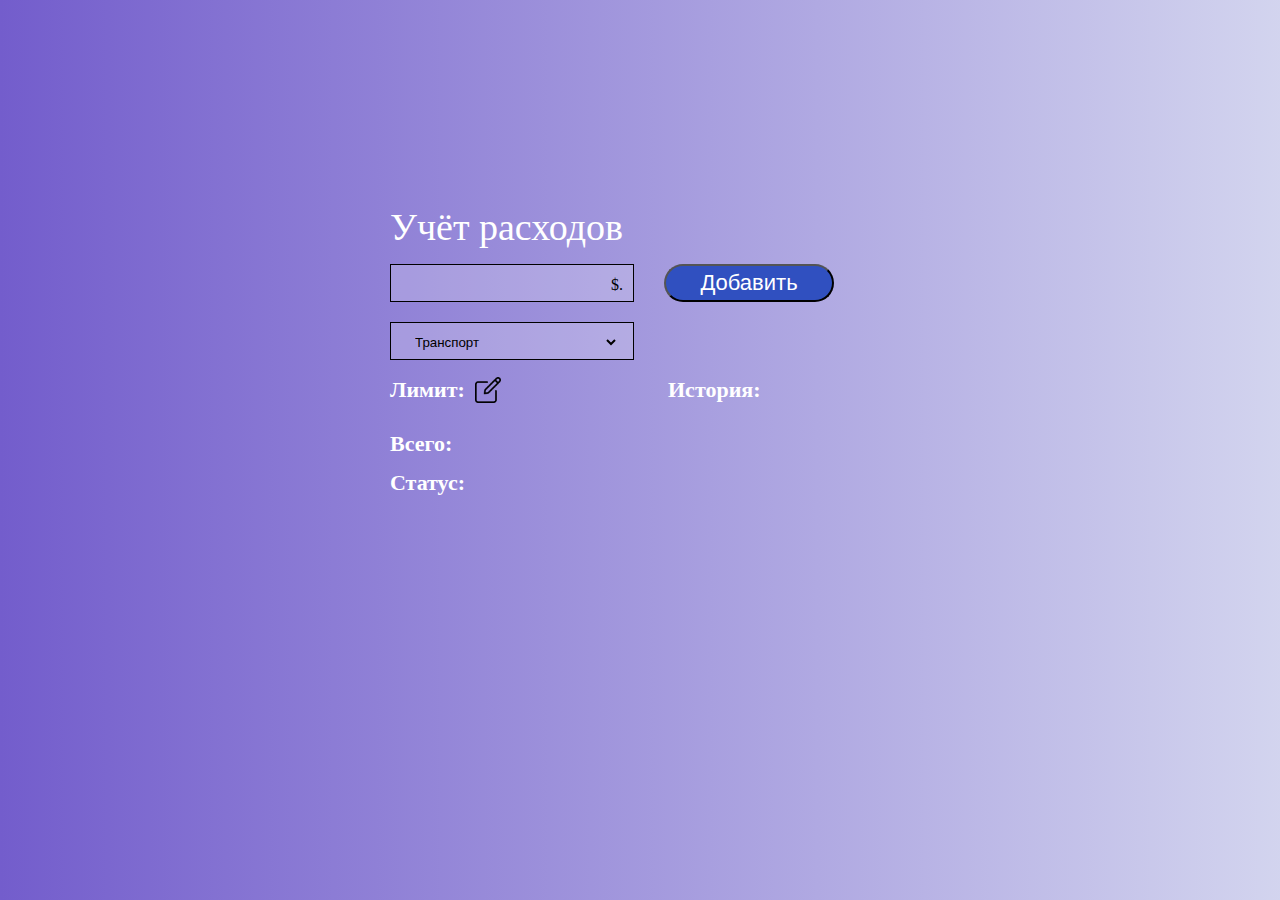
<file: index.html>
<!DOCTYPE html>
<html lang="en">
   <head>
      <meta charset="UTF-8" />
      <meta http-equiv="X-UA-Compatible" content="IE=edge" />
      <meta name="viewport" content="width=device-width, initial-scale=1.0" />
      <title>Expenses</title>
      <link rel="stylesheet" href="./reset.css" />
      <link rel="stylesheet" href="./index.css" />
      <link rel="shortcut icon" href="./fav.png" type="image/x-icon" />
   </head>
   <body>
      <div class="block">
         <h2 class="expenseSite">Учёт расходов</h2>
         <div class="content">
            <div>
               <div class="inputExpense">
                  <input id="inputExpense" type="number" />$.
               </div>
               <div class="inputSelect">
                  <select name="" id="select-type">
                     <option value="Транспорт">Транспорт</option>
                     <option value="Жилье">Жилье</option>
                     <option value="Лекарства">Лекарства</option>
                     <option value="Еда">Еда</option>
                  </select>
               </div>
            </div>
            <div>
               <button class="buttonAdd" id="inputButton">Добавить</button>
            </div>
         </div>
         <div class="down-content">
            <div class="left">
               <div class="limitAll">
                  <h2 class="limit">Лимит:</h2>
                  <h2 id="questLimit" class="numberLimit"></h2>
                  <img class="image" id="quest" src="./questlimit.png" alt="" />
               </div>
               <div class="expenseAll">
                  <h2 class="all">Всего:</h2>
                  <h2 id="allExpense" class="numberLimit"></h2>
               </div>
               <div class="statusCnt">
                  <h2 class="status all">Статус:</h2>
                  <h2 id="status"></h2>
               </div>
            </div>
            <div class="right">
               <h2 class="history">История:</h2>
               <div id="history"></div>
            </div>
         </div>
      </div>
      <script src="./index.js"></script>
   </body>
</html>
</file>
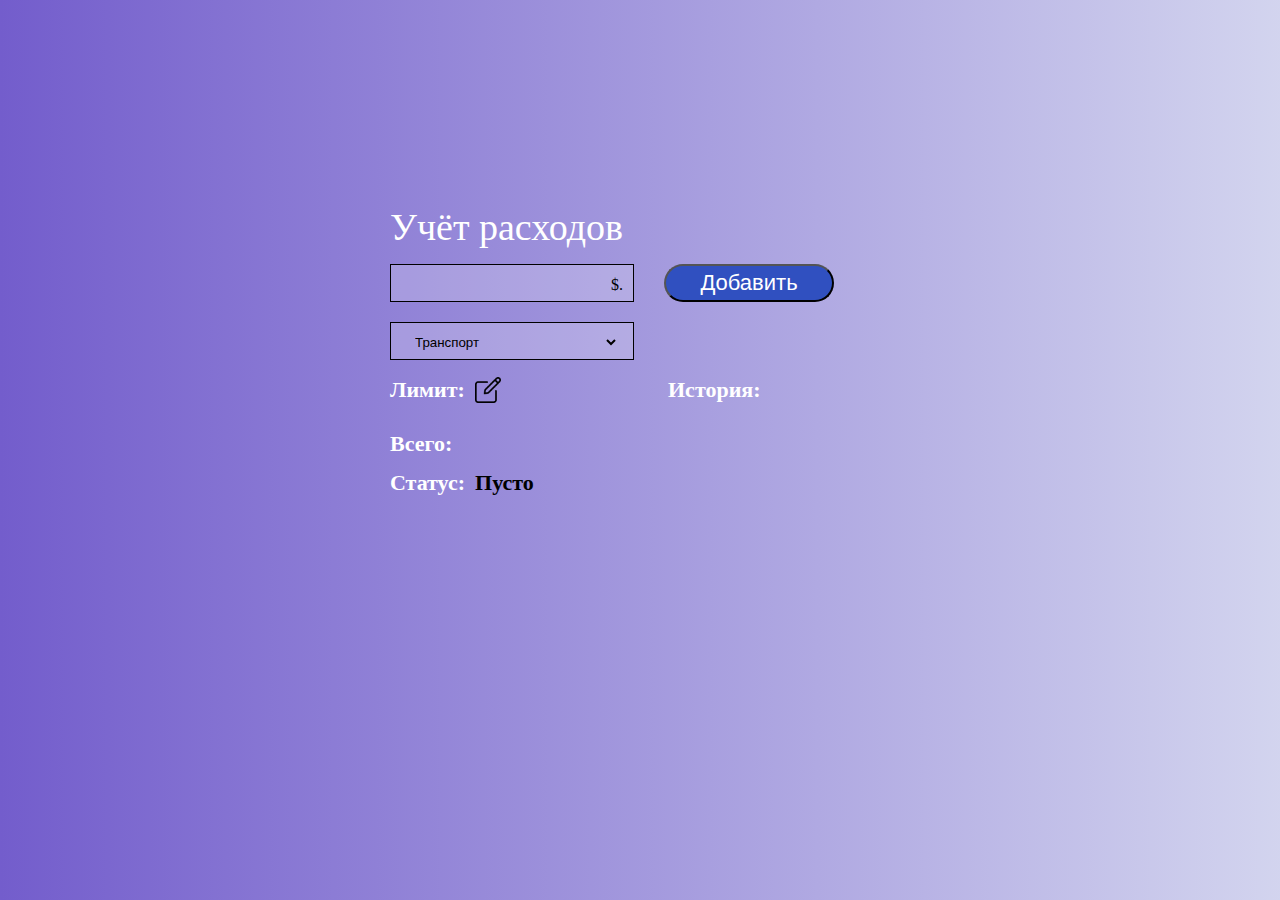
<file: indexl.html>
<!DOCTYPE html>
<html lang="en">
   <head>
      <meta charset="UTF-8" />
      <meta http-equiv="X-UA-Compatible" content="IE=edge" />
      <meta name="viewport" content="width=device-width, initial-scale=1.0" />
      <title>Document</title>
      <link rel="stylesheet" href="./reset.css" />
      <link rel="stylesheet" href="./index.css" />
   </head>
   <body>
      <div class="block">
         <h2 class="expenseSite">Учёт расходов</h2>
         <div class="content">
            <div>
               <div class="inputExpense">
                  <input id="inputExpense" type="number" />$.
               </div>
               <div class="inputSelect">
                  <select name="" id="select-type">
                     <option value="Транспорт">Транспорт</option>
                     <option value="Жилье">Жилье</option>
                     <option value="Лекарства">Лекарства</option>
                     <option value="Еда">Еда</option>
                  </select>
               </div>
            </div>
            <div>
               <button class="buttonAdd" id="inputButton">Добавить</button>
            </div>
         </div>
         <div class="down-content">
            <div class="left">
               <div class="limitAll">
                  <h2 class="limit">Лимит:</h2>
                  <h2 id="questLimit" class="numberLimit"></h2>
                  <img class="image" id="quest" src="./questlimit.png" alt="" />
               </div>
               <div class="expenseAll">
                  <h2 class="all">Всего:</h2>
                  <h2 id="allExpense" class="numberLimit"></h2>
               </div>
               <div class="statusCnt">
                  <h2 class="status all">Статус:</h2>
                  <h2 id="status">Пусто</h2>
               </div>
            </div>
            <div class="right">
               <h2 class="history">История:</h2>
               <div id="history"></div>
            </div>
         </div>
      </div>
      <script src="./index.js"></script>
   </body>
</html>
</file>
<file: index.css>
body {
   width: 100%;
   height: 100vh;
   background: linear-gradient(
      90deg,
      #735dcc 0%,
      rgba(76, 94, 188, 0.2) 109.06%
   );
   display: flex;
   justify-content: center;
   align-items: center;
}
.expenseSite {
   font-weight: 400;
   font-size: 38px;
   line-height: 54px;
   color: white;
}
.content {
   display: flex;
   flex-direction: row;
   gap: 30px;
}
.block {
   max-width: 500px;
   width: 100%;
   display: flex;
   flex-direction: column;
   height: 500px;
   margin: 0 auto;
   gap: 10px;
}
.inputExpense {
   width: 244px;
   height: 38px;
   background: rgba(255, 255, 255, 0.2);
   border: 1px solid #000000;
   margin-bottom: 20px;
}
.inputExpense > input {
   background: rgba(255, 255, 255, 0);
   border: none;
   width: 203px;
   height: 38px;
   padding-left: 15px;
}
.inputExpense > input:focus {
   outline: none;
}
.inputSelect {
   width: 244px;
   height: 38px;
   background: rgba(255, 255, 255, 0.2);
   border: 1px solid #000000;
}
.inputSelect > select {
   background: rgba(255, 255, 255, 0);
   border: none;
   width: 228px;
   height: 38px;
   padding-left: 20px;
}
.inputSelect > select:focus {
   outline: none;
}
.buttonAdd {
   background: #3050c0;
   border-radius: 20px;
   width: 170px;
   height: 38px;
   font-weight: 400;
   font-size: 22px;
   color: white;
}
.history {
   font-weight: 700;
   font-size: 22px;
   line-height: 39px;
   color: #ffffff;
}
.down-content {
   display: flex;
   flex-direction: row;
   gap: 30px;
}
.left {
   width: 248px;
}
.limit,
.all {
   font-weight: 700;
   font-size: 22px;
   line-height: 39px;
   color: #ffffff;
}
.limitAll {
   display: flex;
   align-items: center;
   gap: 5px;
   padding-bottom: 15px;
}
.image {
   width: 26px;
   height: 26px;
}
.numberLimit {
   font-weight: 400;
   font-size: 22px;
   line-height: 39px;
   color: #000000;
}
.listOne {
   font-weight: 400;
   font-size: 22px;
   line-height: 39px;
   color: #000000;
}
.expenseAll {
   display: flex;
   gap: 5px;
}
.positive {
   color: rgb(1, 179, 1);
}
.negative {
   color: red;
}
.statusCnt {
   display: flex;
   align-items: center;
   gap: 10px;
   font-weight: 700;
   font-size: 22px;
   line-height: 39px;
}
</file>
